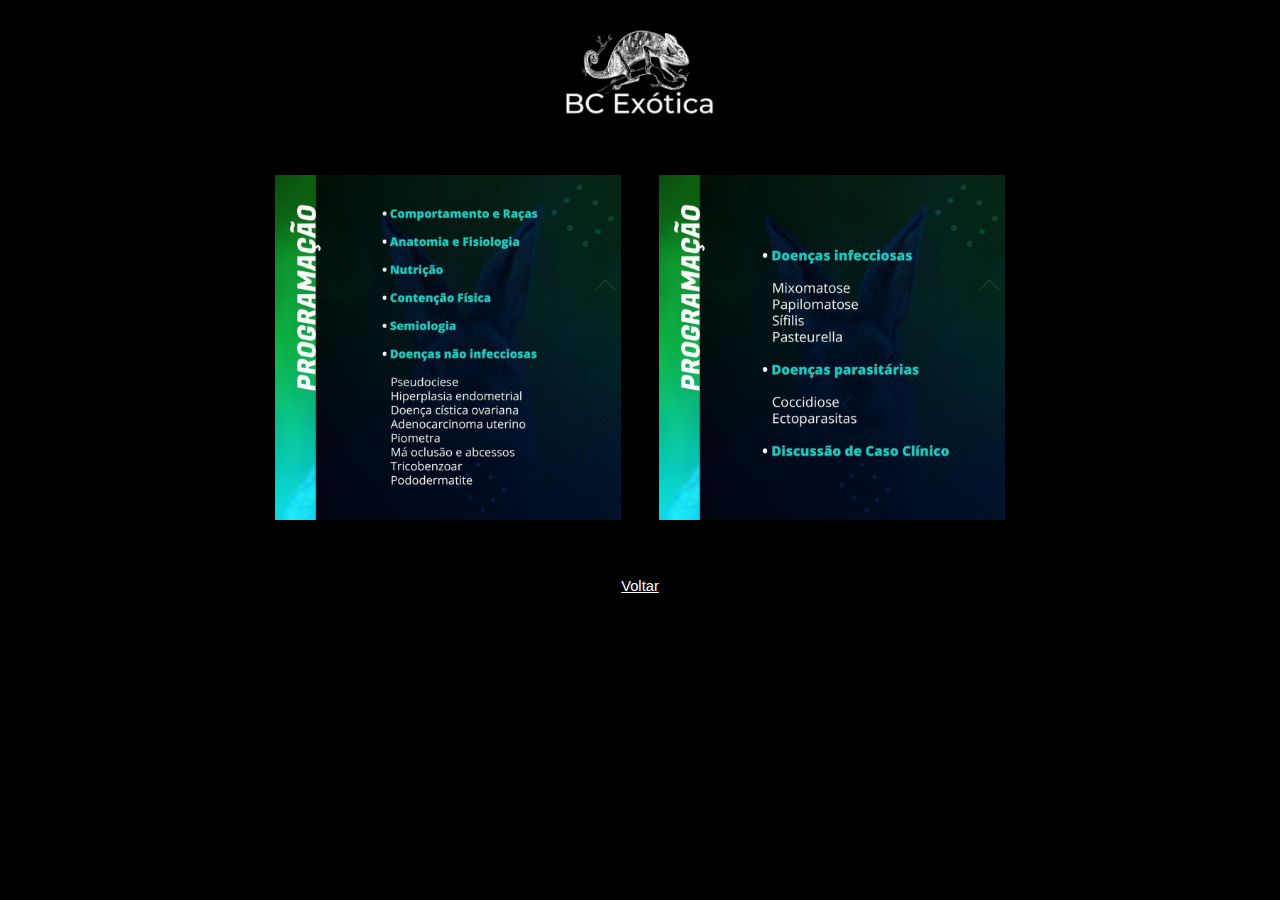
<file: curso1.html>
<!DOCTYPE html>
<html lang="pt-br">
<head>
    <link rel="icon" href="z.png" type="image/png">
    <meta charset="UTF-8">
    <meta http-equiv="X-UA-Compatible" content="IE=edge">
    <meta name="viewport" content="width=device-width, initial-scale=1.0">
    <title>Medicina de Coelhos</title>
    <link rel="stylesheet" href="curso1.css">
</head>
<body>

    <div class="logo">
        <img src="logo.png">
    </div>

    <div class="images">
        <img id="a" src="img6.png">
        <img id="b" src="img7.png">
    </div>

    <div class="voltar">
        <a href="index.html"><label>Voltar</label></a>
    </div>

</body>
</html>
</file>
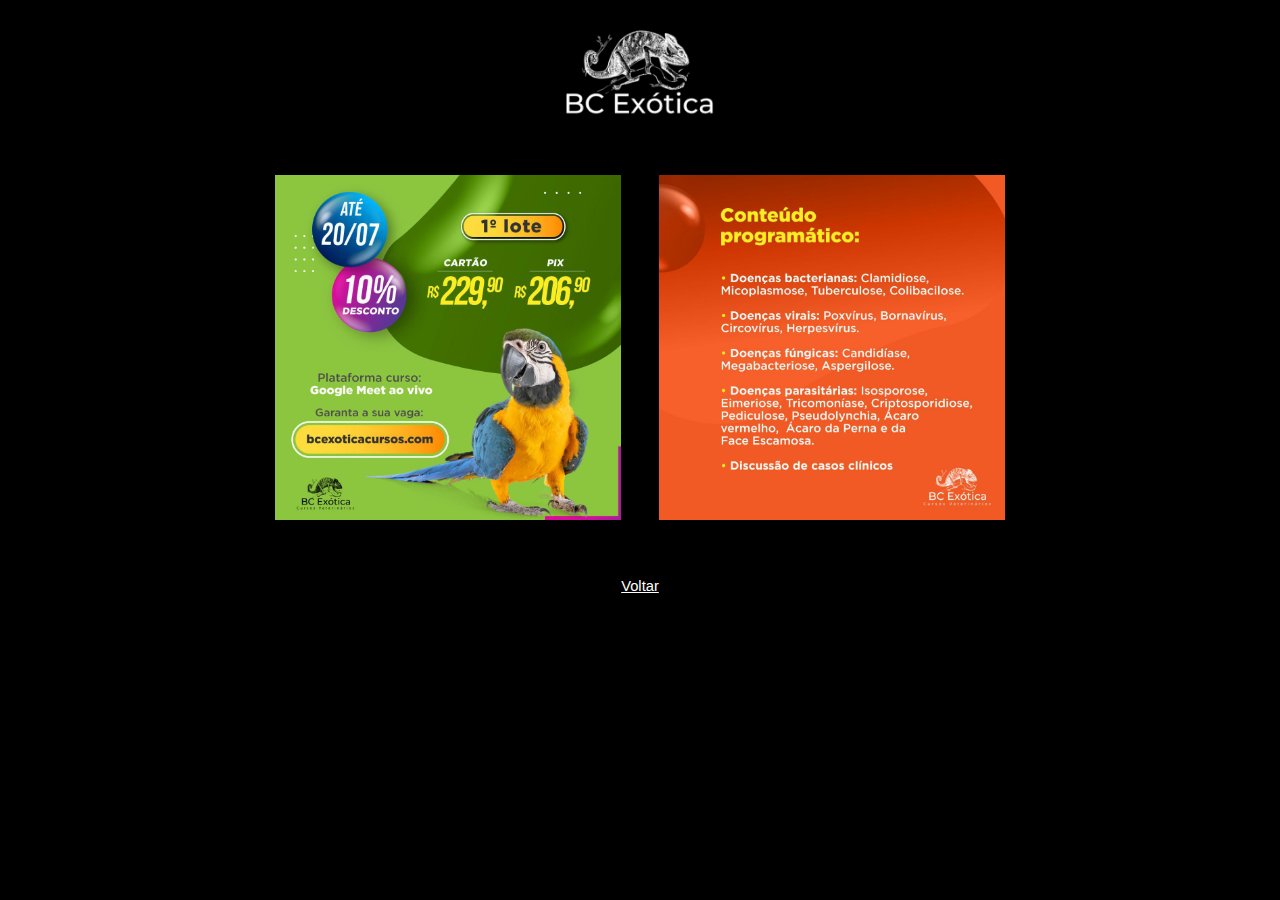
<file: curso2.html>
<!DOCTYPE html>
<html lang="pt-br">
<head>
    <link rel="icon" href="z.png" type="image/png">
    <meta charset="UTF-8">
    <meta http-equiv="X-UA-Compatible" content="IE=edge">
    <meta name="viewport" content="width=device-width, initial-scale=1.0">
    <title>Doenças Infecciosas</title>
    <link rel="stylesheet" href="curso2.css">
</head>
<body>

    <div class="logo">
        <img src="logo.png">
    </div>

    <div class="images">
        <img id="a" src="img4.png">
        <img id="b" src="img8.png">
    </div>

    <div class="voltar">
        <a href="index.html"><label>Voltar</label></a>
    </div>

</body>
</html>
</file>
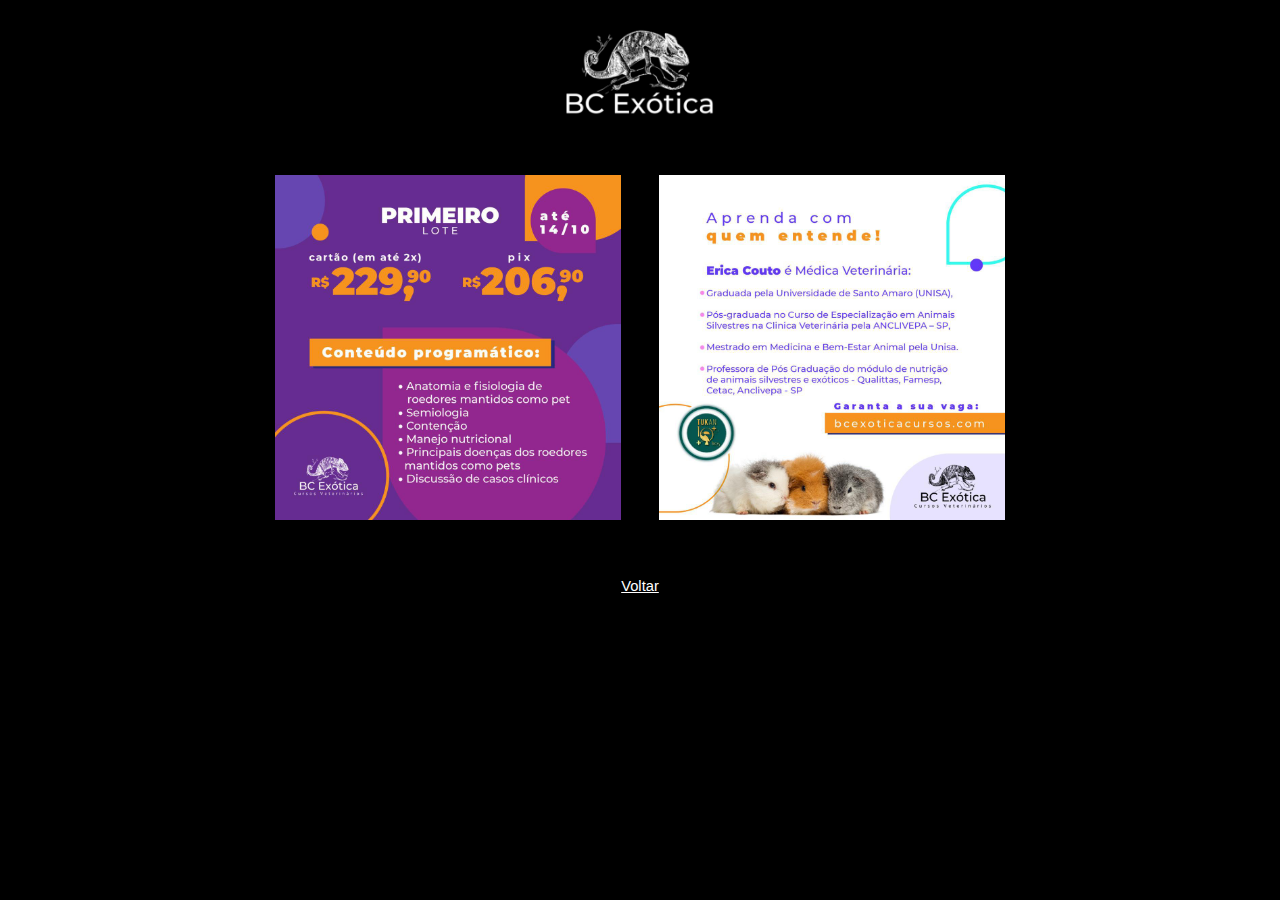
<file: curso3.html>
<!DOCTYPE html>
<html lang="pt-br">
<head>
    <link rel="icon" href="z.png" type="image/png">
    <meta charset="UTF-8">
    <meta http-equiv="X-UA-Compatible" content="IE=edge">
    <meta name="viewport" content="width=device-width, initial-scale=1.0">
    <title>Clínica de Roedores</title>
    <link rel="stylesheet" href="curso3.css">
</head>
<body>

    <div class="logo">
        <img src="logo.png">
    </div>

    <div class="images">
        <img id="a" src="img5.png">
        <img id="b" src="img9.png">
    </div>

    <div class="voltar">
        <a href="index.html"><label>Voltar</label></a>
    </div>

</body>
</html>
</file>
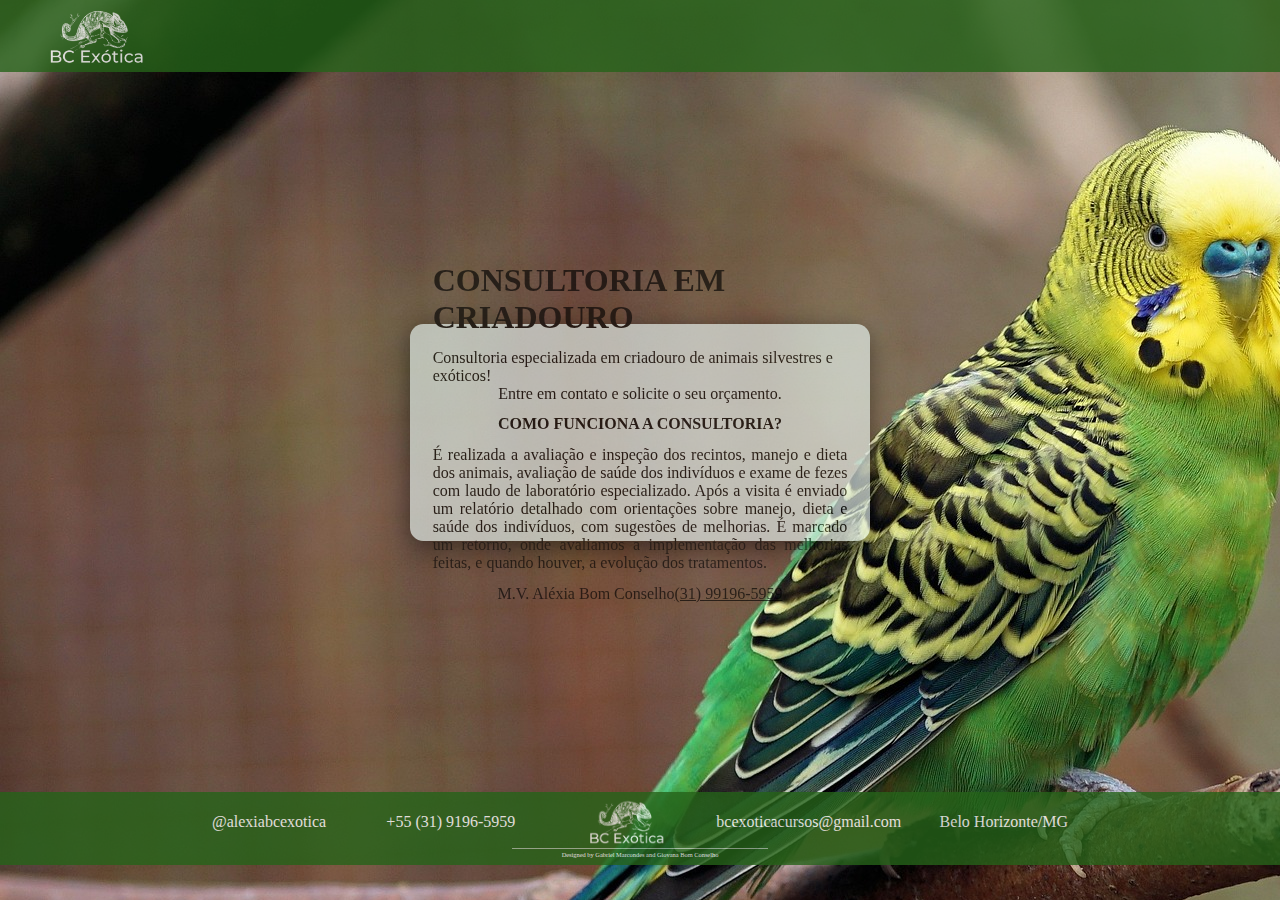
<file: index11.html>
<!DOCTYPE html>
<html lang="pt-BR">
<head>
    <link rel="icon" href="z.png" type="image/png">
    <meta charset="UTF-8">
    <meta http-equiv="X-UA-Compatible" content="IE=edge">
    <meta name="viewport" content="width=device-width, initial-scale=1.0">
    <title>BC Exótica - Consultoria</title>
    <link rel="stylesheet" href="style11.css">
</head>
<body>
    
    <div id="topo">
        <div id="divlogo">
            <img src="logo.png">
        </div>
    </div>
    
    
    





    
    <div class="center-login">
        <div class="card-login">
            <h1>CONSULTORIA EM CRIADOURO</h1>
            <div id="global">
                <div class="textfild">
                    <label class="consult" for="usuario">Consultoria especializada em criadouro de animais silvestres e exóticos!</label>
                    <label class="consult">Entre em contato e solicite o seu orçamento.</label>
                </div>
                <ul>

                    <li id="funciona">
                      <b>COMO FUNCIONA A CONSULTORIA?</b>
                    </li>
                    <li id="realiza">
                        É realizada a avaliação e inspeção dos recintos, manejo e dieta dos animais, avaliação de saúde dos indivíduos e exame de fezes com laudo de laboratório especializado. Após a visita é enviado um relatório detalhado com orientações sobre manejo, dieta e saúde dos indivíduos, com sugestões de melhorias. É marcado um retorno, onde avaliamos a implementação das melhorias feitas, e quando houver, a evolução dos tratamentos.
                    </li>

                    <li><label id="alexia">M.V. Aléxia Bom Conselho <a href="https://contate.me/bcexotica"> <u>(31) 99196-5959</u></a></label></li>
                    
                </ul>
                
            </div>
            </div>
                

        </div>
    </div>








    <div id="rodape">
        <div id="rodtopo">
           <a class="ajusta" href="https://www.instagram.com/alexiabcexotica/"><label id="insta">@alexiabcexotica</label></a>
           <div class="editrodape1"></div>
           <a class="ajusta" href="https://contate.me/bcexotica"><label id="tel">+55 (31) 9196-5959</label></a>
           <div class="editrodape1"></div>
           <img src="logo.png">
           <div class="editrodape2"></div>
           <label class="ajusta" id="email">bcexoticacursos@gmail.com</label>
           <div class="editrodape3"></div>
           <label class="ajusta" id="email">Belo Horizonte/MG</label>
        </div>
    
        <div id="divisao"></div>
    
        <div id="instaedit">
           <label>Designed by <a class="arroba" href="https://www.instagram.com/gabrielmarcondees/">Gabriel Marcondes</a> and <a class="arroba" href="https://www.instagram.com/giovanabomconselho/">Giovana Bom Conselho</a></label>
        </div>
     </div>

</body>

</html>
</file>
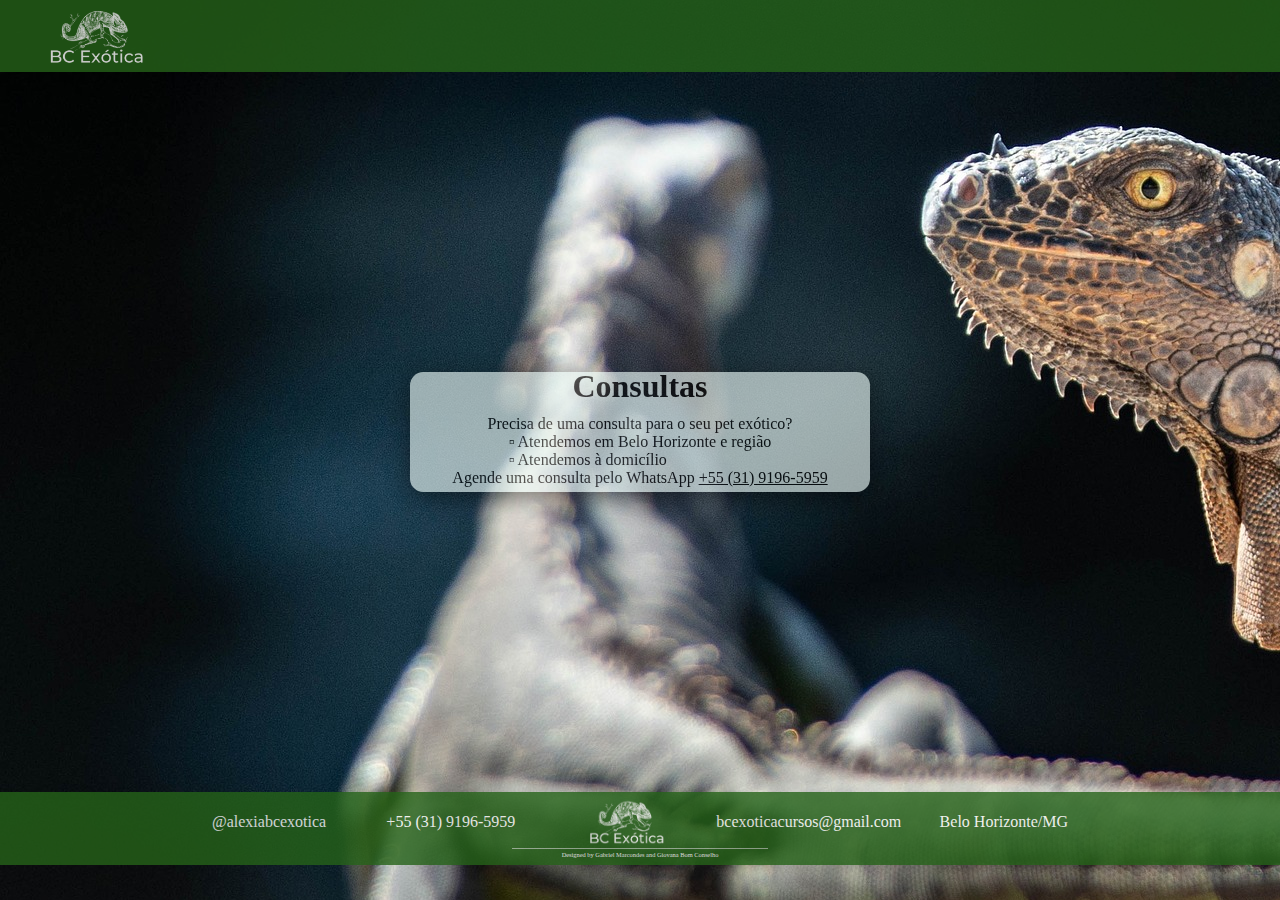
<file: index4.html>
<!DOCTYPE html>
<html lang="pt-BR">
<head>
    <link rel="icon" href="z.png" type="image/png">
    <meta charset="UTF-8">
    <meta http-equiv="X-UA-Compatible" content="IE=edge">
    <meta name="viewport" content="width=device-width, initial-scale=1.0">
    <title>BC Exótica - Consultas</title>
    <link rel="stylesheet" href="style4.css">
</head>
<body>
    
    <div id="topo">
        <div id="divlogo">
            <img src="logo.png">
        </div>
    </div>
    
    
    
    
    <div class="center-login">
        <div class="card-login">
            <h1>Consultas</h1>
            <div class="textfild">
                <label for="usuario">Precisa de uma consulta para o seu pet exótico?</label>

                <ul>
                    <li>
                        ▫ Atendemos em Belo Horizonte e região
                    </li>
                    <li>
                        ▫ Atendemos à domicílio
                    </li>
                    
                </ul>
                <label id="wpp">Agende uma consulta pelo WhatsApp <a href="https://contate.me/bcexotica"> <label id="cel"> <u>+55 (31) 9196-5959</u> </a> </label>
            </div>
        </div>
    </div>








    <div id="rodape">
        <div id="rodtopo">
           <a class="ajusta" href="https://www.instagram.com/alexiabcexotica/"><label id="insta">@alexiabcexotica</label></a>
           <div class="editrodape1"></div>
           <a class="ajusta" href="https://contate.me/bcexotica"><label id="tel">+55 (31) 9196-5959</label></a>
           <div class="editrodape1"></div>
           <img src="logo.png">
           <div class="editrodape2"></div>
           <label class="ajusta" id="email">bcexoticacursos@gmail.com</label>
           <div class="editrodape3"></div>
           <label class="ajusta" id="email">Belo Horizonte/MG</label>
        </div>
    
        <div id="divisao"></div>
    
        <div id="instaedit">
           <label>Designed by <a class="arroba" href="https://www.instagram.com/gabrielmarcondees/">Gabriel Marcondes</a> and <a class="arroba" href="https://www.instagram.com/giovanabomconselho/">Giovana Bom Conselho</a></label>
        </div>
     </div>

</body>

</html>
</file>
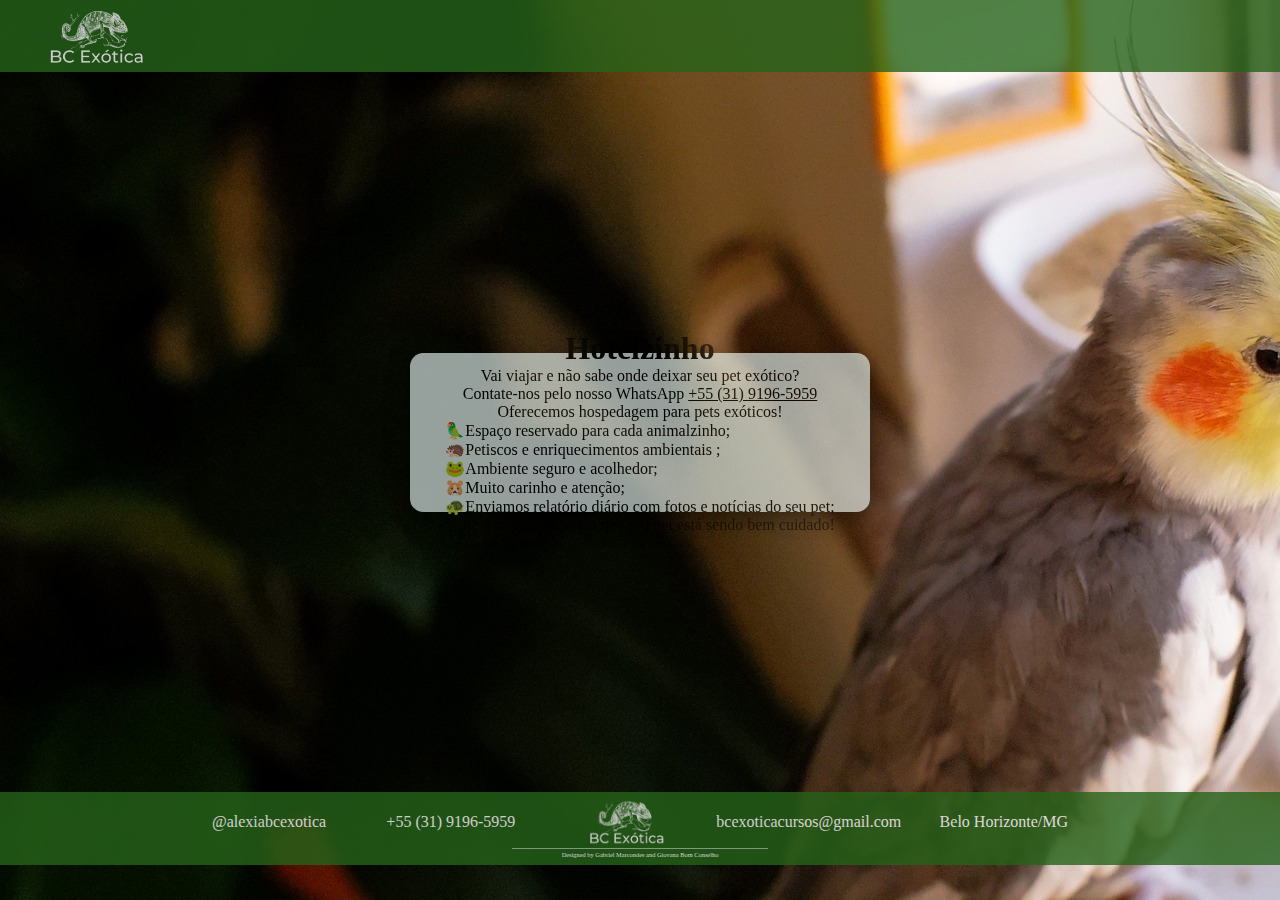
<file: index5.html>
<!DOCTYPE html>
<html lang="pt-BR">
<head>
    <link rel="icon" href="z.png" type="image/png">
    <meta charset="UTF-8">
    <meta http-equiv="X-UA-Compatible" content="IE=edge">
    <meta name="viewport" content="width=device-width, initial-scale=1.0">
    <title>BC Exótica - Hotelzinho</title>
    <link rel="stylesheet" href="style5.css">
</head>
<body>
    
    <div id="topo">
        <div id="divlogo">
            <img src="logo.png">
        </div>
    </div>
    
    
    





    
    <div class="center-login">
        <div class="card-login">
            <h1>Hotelzinho</h1>
            <div class="textfild">
                <label for="usuario">Vai viajar e não sabe onde deixar seu pet exótico?</label>
                <label>Contate-nos pelo nosso WhatsApp <a href="https://api.whatsapp.com/send?phone=553191965959&text="><label id="cel"> <u>+55 (31) 9196-5959</u> </a> </label>
                <label>Oferecemos hospedagem para pets exóticos!</label>
                <ul>
                    <li>
                        🦜Espaço reservado para cada animalzinho;
                    </li>
                    <li>
                        🦔Petiscos e enriquecimentos ambientais ;
                    </li>
                    <li>
                        🐸Ambiente seguro e acolhedor;
                    </li>
                    <li>
                        🐹Muito carinho e atenção;
                    </li>
                    <li>
                        🐢Enviamos relatório diário com fotos e notícias do seu pet;
                    </li>
                    
                </ul>
                <label>Viaje tranquilo sabendo que seu pet está sendo bem cuidado!</label>
            </div>

        </div>
    </div>








    <div id="rodape">
        <div id="rodtopo">
           <a class="ajusta" href="https://www.instagram.com/alexiabcexotica/"><label id="insta">@alexiabcexotica</label></a>
           <div class="editrodape1"></div>
           <a class="ajusta" href="https://contate.me/bcexotica"><label id="tel">+55 (31) 9196-5959</label></a>
           <div class="editrodape1"></div>
           <img src="logo.png">
           <div class="editrodape2"></div>
           <label class="ajusta" id="email">bcexoticacursos@gmail.com</label>
           <div class="editrodape3"></div>
           <label class="ajusta" id="email">Belo Horizonte/MG</label>
        </div>
    
        <div id="divisao"></div>
    
        <div id="instaedit">
           <label>Designed by <a class="arroba" href="https://www.instagram.com/gabrielmarcondees/">Gabriel Marcondes</a> and <a class="arroba" href="https://www.instagram.com/giovanabomconselho/">Giovana Bom Conselho</a></label>
        </div>
     </div>

</body>

</html>
</file>
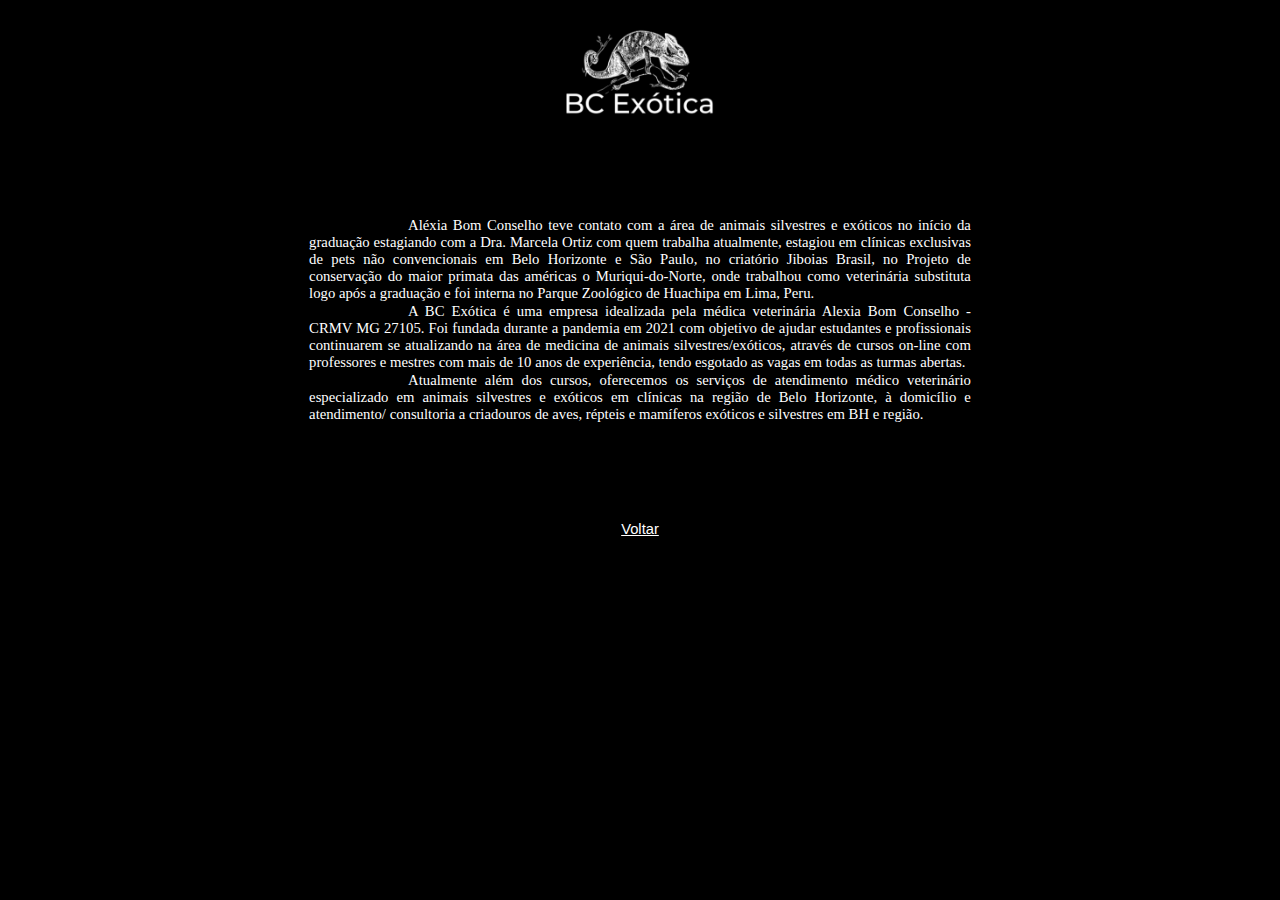
<file: leiamais.html>
<!DOCTYPE html>
<html lang="pt-br">
<head>
    <link rel="icon" href="z.png" type="image/png">
    <meta charset="UTF-8">
    <meta http-equiv="X-UA-Compatible" content="IE=edge">
    <meta name="viewport" content="width=device-width, initial-scale=1.0">
    <title>Leia Mais</title>
    <link rel="stylesheet" href="leiamais.css">
</head>
<body>

    <div class="logo">
        <img src="logo.png">
    </div>

    <div class="texto">
        <p>⠀⠀⠀⠀⠀⠀⠀⠀⠀Aléxia Bom Conselho teve contato com a área de animais silvestres e exóticos no início da graduação estagiando com a Dra. Marcela Ortiz com quem trabalha atualmente, estagiou em clínicas exclusivas de pets não convencionais em Belo Horizonte e São Paulo, no criatório Jiboias Brasil, no Projeto de conservação do maior primata das américas o Muriqui-do-Norte, onde trabalhou como veterinária substituta logo após a graduação e foi interna no Parque Zoológico de Huachipa em Lima, Peru.<br>⠀⠀⠀⠀⠀⠀⠀⠀⠀A BC Exótica é uma empresa idealizada pela médica veterinária Alexia Bom Conselho - CRMV MG 27105. Foi fundada durante a pandemia em 2021 com objetivo de ajudar estudantes e profissionais continuarem se atualizando na área de medicina de animais silvestres/exóticos, através de cursos on-line com professores e mestres com mais de 10 anos de experiência, tendo esgotado as vagas em todas as turmas abertas.<br>⠀⠀⠀⠀⠀⠀⠀⠀⠀Atualmente além dos cursos, oferecemos os serviços de atendimento médico veterinário especializado em animais silvestres e exóticos em clínicas na região de Belo Horizonte, à domicílio e atendimento/ consultoria a criadouros de aves, répteis e mamíferos exóticos e silvestres em BH e região.</p>
    </div>

    <div class="voltar">
        <a href="index.html"><label>Voltar</label></a>
    </div>

</body>
</html>
</file>
<file: curso1.css>
*{
    padding: 0;
    margin: 0;
    box-sizing: border-box;
}

body{
    background-color: black;
}

.logo{
    display: flex;
    justify-content: center;
    width: 100%;
    margin-bottom: 3vw;
    margin-top: 2vw;
}

.logo img{
    width: 16vw;
}

.images{
    display: flex;
    justify-content: center;
    align-items: center;
    margin-bottom: 3vw;
}

.images img{
    width: 30vw;
}

#a{
    padding: 1.5vw;
}


#b{
    padding: 1.5vw;
}

.voltar{
    display: flex;
    justify-content: center;
    align-items: center;
    margin-bottom: 2vw;
    font-family: 'Lucida Sans', 'Lucida Sans Regular', 'Lucida Grande', 'Lucida Sans Unicode', Geneva, Verdana, sans-serif;
    font-size: 1.15vw;
    font-weight: 500;
}

.voltar a{
    text-decoration: underline;
    color: white;
}

.voltar label{
    cursor: pointer;
}





@media (max-width: 576px){
    .logo img{
        width: 48%;
    }

    .logo{
        margin-bottom: 12.5%;
    }

    .images{
        display: flex;
        align-items: center;
        flex-direction: column;
    }

    .images img{
        width: 75%;
    }

    .images{
        margin-bottom: 14.5%;
    }

    .voltar{
        font-size: 129%;
    }
}
</file>
<file: curso2.css>
*{
    padding: 0;
    margin: 0;
    box-sizing: border-box;
}

body{
    background-color: black;
}

.logo{
    display: flex;
    justify-content: center;
    width: 100%;
    margin-bottom: 3vw;
    margin-top: 2vw;
}

.logo img{
    width: 16vw;
}

.images{
    display: flex;
    justify-content: center;
    align-items: center;
    margin-bottom: 3vw;
}

.images img{
    width: 30vw;
}

#a{
    padding: 1.5vw;
}


#b{
    padding: 1.5vw;
}

.voltar{
    display: flex;
    justify-content: center;
    align-items: center;
    margin-bottom: 2vw;
    font-family: 'Lucida Sans', 'Lucida Sans Regular', 'Lucida Grande', 'Lucida Sans Unicode', Geneva, Verdana, sans-serif;
    font-size: 1.15vw;
    font-weight: 500;
}

.voltar a{
    text-decoration: underline;
    color: white;
}

.voltar label{
    cursor: pointer;
}



@media (max-width: 576px){
    .logo img{
        width: 48%;
    }

    .logo{
        margin-bottom: 12.5%;
    }

    .images{
        display: flex;
        align-items: center;
        flex-direction: column;
    }

    .images img{
        width: 75%;
    }

    .images{
        margin-bottom: 14.5%;
    }

    .voltar{
        font-size: 129%;
    }
}
</file>
<file: curso3.css>
*{
    padding: 0;
    margin: 0;
    box-sizing: border-box;
}

body{
    background-color: black;
}

.logo{
    display: flex;
    justify-content: center;
    width: 100%;
    margin-bottom: 3vw;
    margin-top: 2vw;
}

.logo img{
    width: 16vw;
}

.images{
    display: flex;
    justify-content: center;
    align-items: center;
    margin-bottom: 3vw;
}

.images img{
    width: 30vw;
}

#a{
    padding: 1.5vw;
}


#b{
    padding: 1.5vw;
}

.voltar{
    display: flex;
    justify-content: center;
    align-items: center;
    margin-bottom: 2vw;
    font-family: 'Lucida Sans', 'Lucida Sans Regular', 'Lucida Grande', 'Lucida Sans Unicode', Geneva, Verdana, sans-serif;
    font-size: 1.15vw;
    font-weight: 500;
}

.voltar a{
    text-decoration: underline;
    color: white;
}

.voltar label{
    cursor: pointer;
}




@media (max-width: 576px){
    .logo img{
        width: 48%;
    }

    .logo{
        margin-bottom: 12.5%;
    }

    .images{
        display: flex;
        align-items: center;
        flex-direction: column;
    }

    .images img{
        width: 75%;
    }

    .images{
        margin-bottom: 14.5%;
    }

    .voltar{
        font-size: 129%;
    }
}
</file>
<file: style11.css>
body {
    background-image: url(6.jpg);
    opacity: 0.8;
}

*{
    padding: 0;
    margin: 0;
    box-sizing: border-box;
}

ul li {
    list-style: none;
    text-decoration: none;
}

a {
    text-decoration: none;
}







#topo{
    background-color: #266319;
    padding: 0.6vw;
    display: flex;
    justify-content: space-between;
}

#divlogo img{
    width: 12vw;
    padding-left: 2vw;
    display: flex;
    justify-content: center;
    align-items: center;
}

#paginas{
    font-size: 1.29vw;
    padding-right: 2vw;

}








#funciona{
    display: flex;
    justify-content: center;
}



.textfild{
    display: flex;
    align-items: center;
    flex-direction: column;
    margin-top: 1vw;

}


#global ul {
    margin-top: 1vw;
}


#realiza{
    margin-top: 1vw;
    display: flex;
    justify-content: center;
    text-align: justify;
}


#alexia{
    display: flex;
    justify-content: center;
    text-align: justify;
    margin-top: 1vw;
}

.center-login {
    width: 60%;
    height: 80vh;
    display: flex;
    justify-content: center;
    align-items: center;
    flex-direction: column;
    position: relative;
    left: 20%;
}

.center-login h1{
    color: rgb(0, 0, 0);
}



.card-login {
    width: 60%;
    height: 17vw;
    display: flex;
    justify-content: center;
    align-items: center;
    flex-direction: column;
    padding: 1.6vw 1.8vw;
    border-radius: 1.041vw;
    box-shadow: 0vw 0.52vw 2.08vw #000000c4;
    background-color:rgb(234, 248, 244);
    opacity: 0.8;
}

.card-login h1 {
    font-weight: 800;
    margin: 0;
    color: black;
}

#global a{
    color: #000;
}

#cel{
    cursor: pointer;
}









#rodape{
    background-color: #266319;
    display: flex;
    align-items: center;
    flex-direction: column;
    padding: 0.5vw;
}

#rodtopo{
    display: flex;
    flex-direction: row;
    align-items: center;
    margin-bottom: 0.25vw;
}

#divisao{
    background-color: #a2b99d;
    width: 20vw;
    height: 0.04vw;
    margin-bottom: 0.25vw;
}

#instaedit{
    font-size:  0.5vw;
    background-color: #266319;
    width: 100%;
    display: flex;
    align-items: center;
    justify-content: center;
    color: #fff;
}

.arroba{
    color: #fff;
}

#rodape a{
    text-decoration: none;
}

#rodape img{

    width: 8vw;
}

#insta{
    cursor: pointer;
}

#tel{
    cursor: pointer;
}

#email{
    cursor: pointer;
}

.editrodape1{
    width: 4.7vw;
}

.editrodape2{
    width: 3vw;
}

.editrodape3{
    width: 3vw;
}

.ajusta{
    color: #fff;
}



@media (max-width: 576px){
    #topo{
        display: flex;
        justify-content: center;
    }

    #divlogo img{
        width: 100%;
    }

    .card-login{
        height: 95%;
        width: 160%;
    }

    #rodtopo{
        display: flex;
        flex-direction: column;
        align-items: center;
        font-size: 110%;
    }

    #rodtopo img{
        width: 65%;
    }

    .editrodape1{
        padding: 3%;
    }

    .editrodape2{
        padding: 3%;
    }

    .editrodape3{
        padding: 3%;
    }

    #divisao{
        padding: 0.26%;
        border-radius: 2%;
        width: 60%;
    }

    #instaedit{
        font-size: 50%;
    }

    .card-login h1{
        font-size: 152%;
    }

    .textfild{
        text-align: center;
        margin-bottom: 5%;
    }

    #funciona{
        font-size: 120%;
    }

    #realiza{
        margin-bottom: 5%;
    }

    #alexia{
        font-weight: 500;
        font-size: 110%;
    }
}
</file>
<file: style4.css>
body {
    background-image: url(4.jpg);
    opacity: 0.8;
}

*{
    padding: 0;
    margin: 0;
    box-sizing: border-box;
}

ul li {
    list-style: none;
    text-decoration: none;
}

a {
    text-decoration: none;
}









#topo{
    background-color: #266319;
    padding: 0.6vw;
    display: flex;
    justify-content: space-between;
}

#divlogo img{
    width: 12vw;
    padding-left: 2vw;
    display: flex;
    justify-content: center;
    align-items: center;
}





.center-login {
    width: 60%;
    height: 80vh;
    display: flex;
    justify-content: center;
    align-items: center;
    flex-direction: column;
    position: relative;
    left: 20%;
}

.center-login h1{
    color: rgb(0, 0, 0);
    padding-bottom: 0.78vw;
}

.card-login {
    width: 60%;
    display: flex;
    justify-content: center;
    align-items: center;
    flex-direction: column;
    padding: 1.6vw 1.8vw;
    border-radius: 1.041vw;
    box-shadow: 0vw 0.52vw 2.08vw #000000c4;
    background-color:rgb(234, 248, 244);
    height: 9.375vw;
    opacity: 0.8;
}

.card-login h1 {
    font-weight: 800;
    margin: 0;
    color: black;
}

.textfild a{
    color: #000;
}

#cel{
    cursor: pointer;
}

.textfild{
    display: flex;
    align-items: center;
    flex-direction: column;
}

#wpp{
    padding-bottom: 0.78vw;
}






#rodape{
    background-color: #266319;
    display: flex;
    align-items: center;
    flex-direction: column;
    padding: 0.5vw;
}

#rodtopo{
    display: flex;
    flex-direction: row;
    align-items: center;
    margin-bottom: 0.25vw;
}

#divisao{
    background-color: #a2b99d;
    width: 20vw;
    height: 0.04vw;
    margin-bottom: 0.25vw;
}

#instaedit{
    font-size:  0.5vw;
    background-color: #266319;
    width: 100%;
    display: flex;
    align-items: center;
    justify-content: center;
    color: #fff;
}

.arroba{
    color: #fff;
}

#rodape a{
    text-decoration: none;
}

#rodape img{

    width: 8vw;
}

#insta{
    cursor: pointer;
}

#tel{
    cursor: pointer;
}

#email{
    cursor: pointer;
}

.editrodape1{
    width: 4.7vw;
}

.editrodape2{
    width: 3vw;
}

.editrodape3{
    width: 3vw;
}

.ajusta{
    color: #fff;
}






@media (max-width: 576px){
    #topo{
        display: flex;
        justify-content: center;
    }

    #divlogo img{
        width: 100%;
    }

    .card-login{
        height: 35%;
        width: 158%;
    }

    #rodtopo{
        display: flex;
        flex-direction: column;
        align-items: center;
        font-size: 110%;
    }

    #rodtopo img{
        width: 65%;
    }

    .editrodape1{
        padding: 3%;
    }

    .editrodape2{
        padding: 3%;
    }

    .editrodape3{
        padding: 3%;
    }

    #divisao{
        padding: 0.26%;
        border-radius: 2%;
        width: 60%;
    }

    #instaedit{
        font-size: 50%;
    }
}
</file>
<file: style5.css>
body {
    background-image: url(5.jpg);
    opacity: 0.8;
}

*{
    padding: 0;
    margin: 0;
    box-sizing: border-box;
}

ul li {
    list-style: none;
    text-decoration: none;
}

a {
    text-decoration: none;
}







#topo{
    background-color: #266319;
    padding: 0.6vw;
    display: flex;
    justify-content: space-between;
}

#divlogo img{
    width: 12vw;
    padding-left: 2vw;
    display: flex;
    justify-content: center;
    align-items: center;
}





.textfild{
    display: flex;
    align-items: center;
    flex-direction: column;
}

.center-login {
    width: 60%;
    height: 80vh;
    display: flex;
    justify-content: center;
    align-items: center;
    flex-direction: column;
    position: relative;
    left: 20%;
}

.center-login h1{
    color: rgb(0, 0, 0);
}

.card-login {
    width: 60%;
    height: 12.46vw;
    display: flex;
    justify-content: center;
    align-items: center;
    flex-direction: column;
    padding: 1.6vw 1.8vw;
    border-radius: 1.041vw;
    box-shadow: 0vw 0.52vw 2.08vw #000000c4;
    background-color:rgb(234, 248, 244);
    opacity: 0.8;
}

.card-login h1 {
    font-weight: 800;
    margin: 0;
    color: black;
}

.textfild a{
    color: #000;
}

#cel{
    cursor: pointer;
}




#voltar{
    margin-top: -1vw;
    display: flex;
    justify-content: center;
    align-items: center;
    font-size: 1.15vw;
    font-weight: 500;
}







#rodape{
    background-color: #266319;
    display: flex;
    align-items: center;
    flex-direction: column;
    padding: 0.5vw;
}

#rodtopo{
    display: flex;
    flex-direction: row;
    align-items: center;
    margin-bottom: 0.25vw;
}

#divisao{
    background-color: #a2b99d;
    width: 20vw;
    height: 0.04vw;
    margin-bottom: 0.25vw;
}

#instaedit{
    font-size:  0.5vw;
    background-color: #266319;
    width: 100%;
    display: flex;
    align-items: center;
    justify-content: center;
    color: #fff;
}

.arroba{
    color: #fff;
}

#rodape a{
    text-decoration: none;
}

#rodape img{

    width: 8vw;
}

#insta{
    cursor: pointer;
}

#tel{
    cursor: pointer;
}

#email{
    cursor: pointer;
}

.editrodape1{
    width: 4.7vw;
}

.editrodape2{
    width: 3vw;
}

.editrodape3{
    width: 3vw;
}

.ajusta{
    color: #fff;
}






@media (max-width: 576px){
    #topo{
        display: flex;
        justify-content: center;
    }

    #divlogo img{
        width: 100%;
    }

    .card-login{
        height: 65%;
        width: 160%;
    }

    #rodtopo{
        display: flex;
        flex-direction: column;
        align-items: center;
        font-size: 110%;
    }

    #rodtopo img{
        width: 65%;
    }

    .editrodape1{
        padding: 3%;
    }

    .editrodape2{
        padding: 3%;
    }

    .editrodape3{
        padding: 3%;
    }

    #divisao{
        padding: 0.26%;
        border-radius: 2%;
        width: 60%;
    }

    #instaedit{
        font-size: 50%;
    }
}
</file>
<file: leiamais.css>
*{
    padding: 0;
    margin: 0;
    box-sizing: border-box;
}

body{
    background-color: black;
}

.logo{
    display: flex;
    justify-content: center;
    width: 100%;
    margin-bottom: 7.7vw;
    margin-top: 2vw;
}

.logo img{
    width: 16vw;
}


.texto{
    color: white;
    margin-bottom: 7.7vw;
    width: 51.7%;
    text-align: justify;
    margin-left: 24.15%;
    font-size: 1.15vw;
}


.voltar{
    display: flex;
    justify-content: center;
    align-items: center;
    margin-bottom: 2vw;
    font-size: 1.15vw;
    font-weight: 500;
    font-family: 'Lucida Sans', 'Lucida Sans Regular', 'Lucida Grande', 'Lucida Sans Unicode', Geneva, Verdana, sans-serif;
}

.voltar a{
    text-decoration: underline;
    color: white;
}

.voltar label{
    cursor: pointer;
}


@media (max-width: 576px){
    .logo img{
        width: 48%;
    }

    .logo{
        margin-bottom: 25%;
    }

    .texto{
        font-size: 4vw;
        width: 90%;
        margin-left: 5%;
        margin-bottom: 29%;
    }

    .voltar{
        font-size: 129%;
    }
}
</file>
